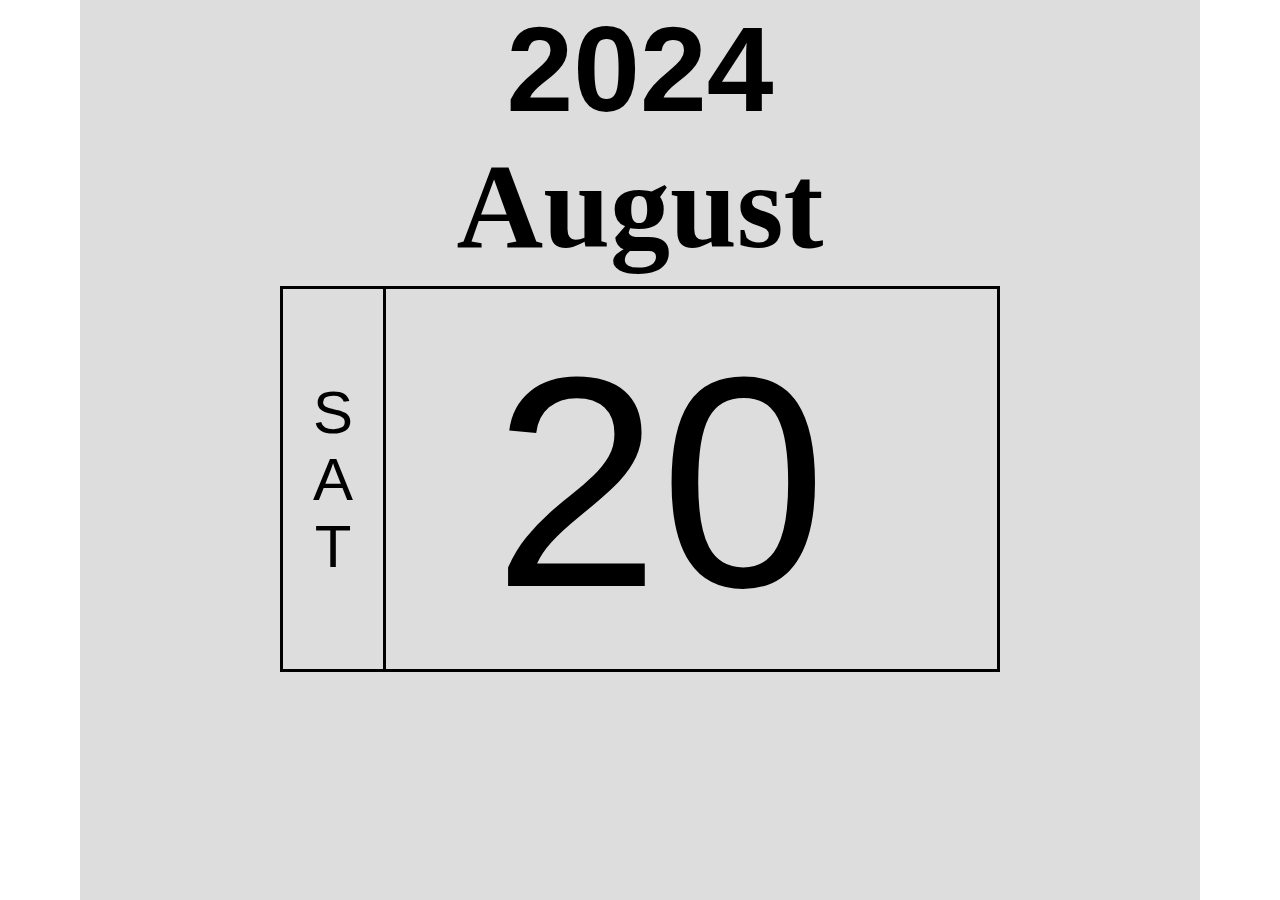
<file: index.html>
<!DOCTYPE html>
<html lang="en">
<head>
    <meta charset="UTF-8">
    <meta name="viewport" content="width=device-width, initial-scale=1.0">
    <title>calender</title>
    <link rel="stylesheet" href="style.css">
</head>
<body>
    <div class="wraper">
        <section class="year month">
            <h1>2024</h1>
        </section>
        <section class="month">
            <h1>August</h1>
        </section>
        <section class="date_part">
            <div class="date">
                <p>20</p>
            </div>
            <div class="day">
                <p>SAT</p>
            </div>
        </section>
    </div>
    
</body>
</html>
</file>
<file: style.css>
*{
    padding: 0;
    margin: 0;
  
}

.wraper{
    height: 100vh;
    width: 1120px;
    background-color: #ddd;
    margin: 0 auto;
}
.year{
    font-size: 50px;
    text-align: center;
    font-family:'Franklin Gothic Medium', 'Arial Narrow', Arial, sans-serif;
}
.month{
    font-size: 60px;
    text-align: center;
    align-items: center;

    margin: 0 auto;
    
}
.date{
    font-size: 300px;
    margin: 10px 200px;
    padding: 10px;

  
    position: absolute;
 
    

}
.date_part{
    text-align: center;
    font-family:'Franklin Gothic Medium', 'Arial Narrow', Arial, sans-serif;
    border: solid 3px ;
    margin: 10px 200px;
    padding-bottom: 0px;
}
.day{
    writing-mode: vertical-rl;
    justify-content: center;
    align-items: center;
    border-right: solid;
    font-size: large;
    width: 100px;
    display: flex;
    position: relative;
    font-size: 60px;
    text-orientation:upright
;
 
    
    height: 380px;
}
</file>
